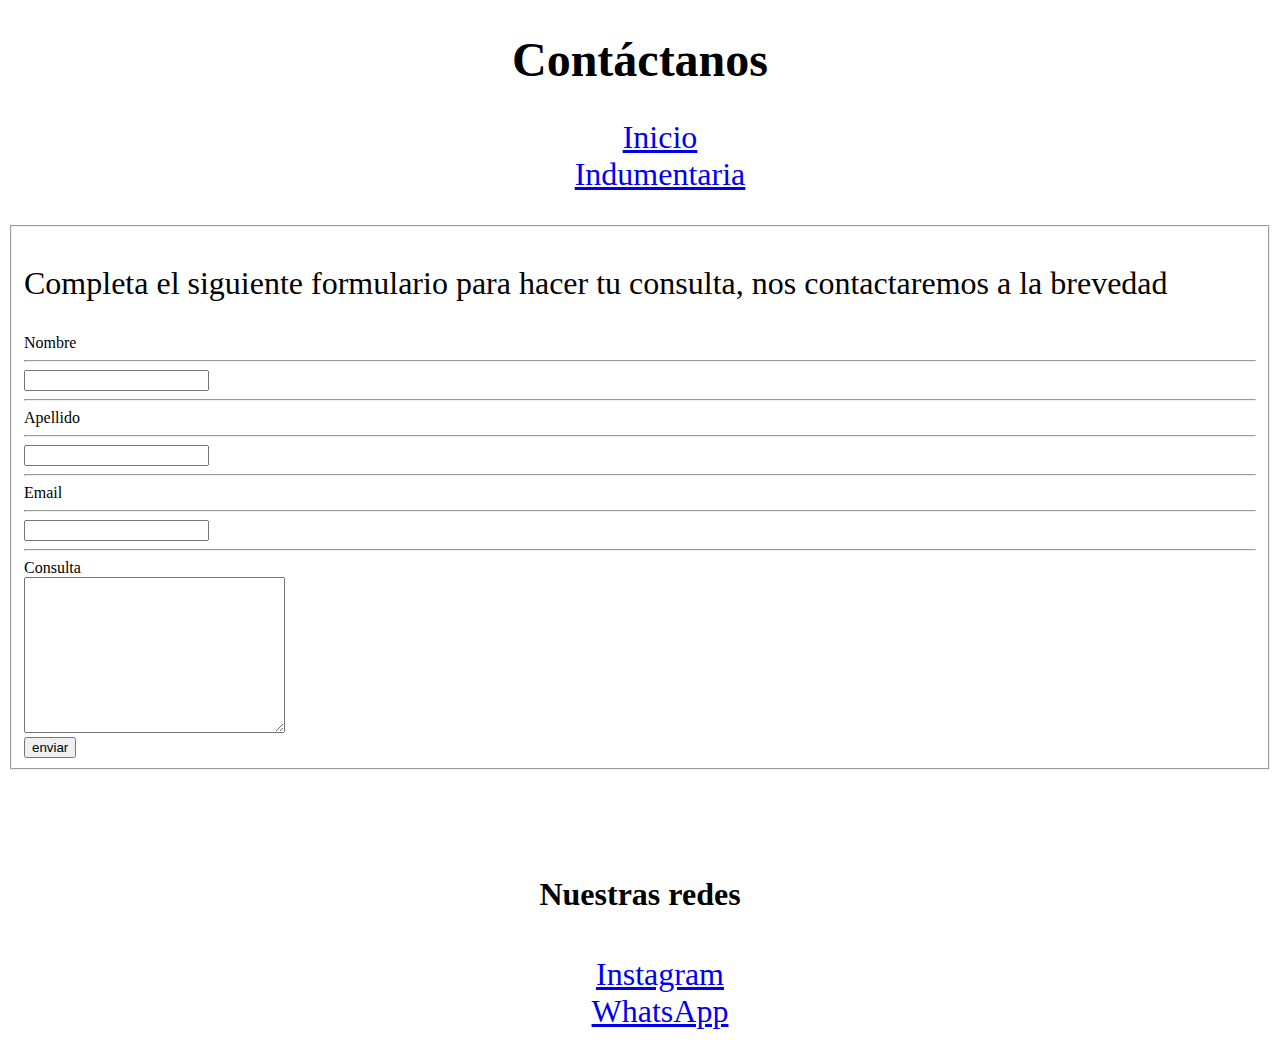
<file: pages/contacto.html>
<!DOCTYPE html>
<html lang="en">
<head>
    <meta charset="UTF-8">
    <meta http-equiv="X-UA-Compatible" content="IE=edge">
    <meta name="viewport" content="width=device-width, initial-scale=1.0">
    <title>Contacto</title>

    <link href="https://cdn.jsdelivr.net/npm/bootstrap@5.3.0/dist/css/bootstrap.min.css" rel="stylesheet" integrity="sha384-9ndCyUaIbzAi2FUVXJi0CjmCapSmO7SnpJef0486qhLnuZ2cdeRhO02iuK6FUUVM" crossorigin="anonymous">

    <link rel="shortcut icon" href="../media/favicon.jpg" type="image/x-icon">
    <link rel="stylesheet" href="../style/style.css">

</head>
<body class="stylefondocontacto">
<div class="container">
    <header>
        <h1 class="titulos-secundarios">Contáctanos</h1>
      
        
    </header>

    <nav>
        <ul class="navegadorcontacto">
            <li> <a href="../index.html">Inicio</a> </li>
            <li> <a href="./ImagenesStock.html">Indumentaria</a> </li>
            
        </ul>
    </nav>

  <div class="row">

     
    <fieldset>
        <p class="textformulario">Completa el siguiente formulario para hacer tu consulta, nos contactaremos a la brevedad</p>
        <form action="" method="post" enctype="application/x-www-form-urlencoded">

            <label for="nombre">Nombre</label> <hr>
            <input type="text" name="nombre" id="nombre"> <hr>

            <label for="apellido">Apellido</label> <hr>
            <input type="text" name="apellido" id="apellido"> <hr>
             
            <label for="email">Email</label> <hr>
            <input type="email" name="email" id="email"> <hr>
           
            <label for="consulta">Consulta</label> <br>
            <textarea name="consulta" id="consulta" cols="30" rows="10"></textarea> <br>

            <button>enviar</button>

        </form>
    </fieldset>
 </div> 

    <footer> 
        <h4 id="h4formulario">Nuestras redes</h4>
        <ul class="footer-redesformulario">
            <li> <a href="https://www.instagram.com/by_clorodriguez_/">Instagram</a> </li>
            <li> <a href="https://api.whatsapp.com/send?phone=5493512652812&text=%21Contactanos+con+nosotros+v%C3%ADa+WhatsApp">WhatsApp</a></li>
        </ul>

    </footer>
</div>     

    <script src="https://cdn.jsdelivr.net/npm/bootstrap@5.3.0/dist/js/bootstrap.bundle.min.js" integrity="sha384-geWF76RCwLtnZ8qwWowPQNguL3RmwHVBC9FhGdlKrxdiJJigb/j/68SIy3Te4Bkz" crossorigin="anonymous"></script>
</body>
</html>
</file>
<file: style/style.css>
#tituloprincipal {

    font-size: 4em;

    /* color: #080808; */

    text-align: center; 

     font-family: 'Satisfy', cursive;   
 } 



 .titulos-secundarios {
    text-align: center;
   font-size: 3em;
    font-family: 'Satisfy', cursive;
} 

.conocenos{
    font-size: 3em;
    padding-top: 2em;
    text-align: center;

}

iframe {
   
}

.center{
    text-align: center;
    font-size: 2em;
    padding-top: 50px;
    padding-bottom: 50px;
    font-style: italic;
}

.menu{
   
    list-style-type: none;

    /* font-size: 2em; */

    /* padding-bottom: 2em; */

    display: flex;
    justify-content: space-around;
    background-color: #080808;
    list-style: none;
     
} 

.footer-redes{
    font-size: 2em;
    padding-top: 7em;
    text-align: center;
    
    
}

.navegadorcontacto{
    font-size: 2em;
    text-align: center;
    list-style-type: none;
}

.textformulario{
    font-size: 2em;
}

.footer-redesformulario{
    text-align: center;
    list-style-type: none;
    font-size: 2em;

}

#h4formulario{
    text-align: center;
    font-size: 2em;
    padding-top: 2em;
}



#tituloprincipalindumentaria{
    font-size: 4em;
    color: #080808;
    text-align: center;
    text-decoration: underline;
    font-family: 'Satisfy', cursive;
}

.stylefondoimagenes{
    background-image: url(https://img.freepik.com/vector-gratis/fondo-invierno-hojas-pinceles-color-pastel_220290-42.jpg?w=2000);
}

.stylefondoinicio{
    background-image:url(https://img.freepik.com/vector-gratis/fondo-acuarela_220290-34.jpg?w=1380&t=st=1686096505~exp=1686097105~hmac=f9649a14bfd9205ed0d88bb4f1d7d5c92b1d484925cb799e3fd7c18adfe221d4)
}
.stylefondocontacto{
    background-image: url(https://img.freepik.com/fotos-premium/fondo-abstracto-color-agua_69859-16.jpg);
}

.menu-imagenes{
    
    /* text-align: center; */
    list-style-type: none;
    font-size: 2em;
    padding-bottom: 2em;
    display: flex;
    justify-content: space-around;
    /* background-color: #080808; */
    list-style: none;
        
}
</file>
